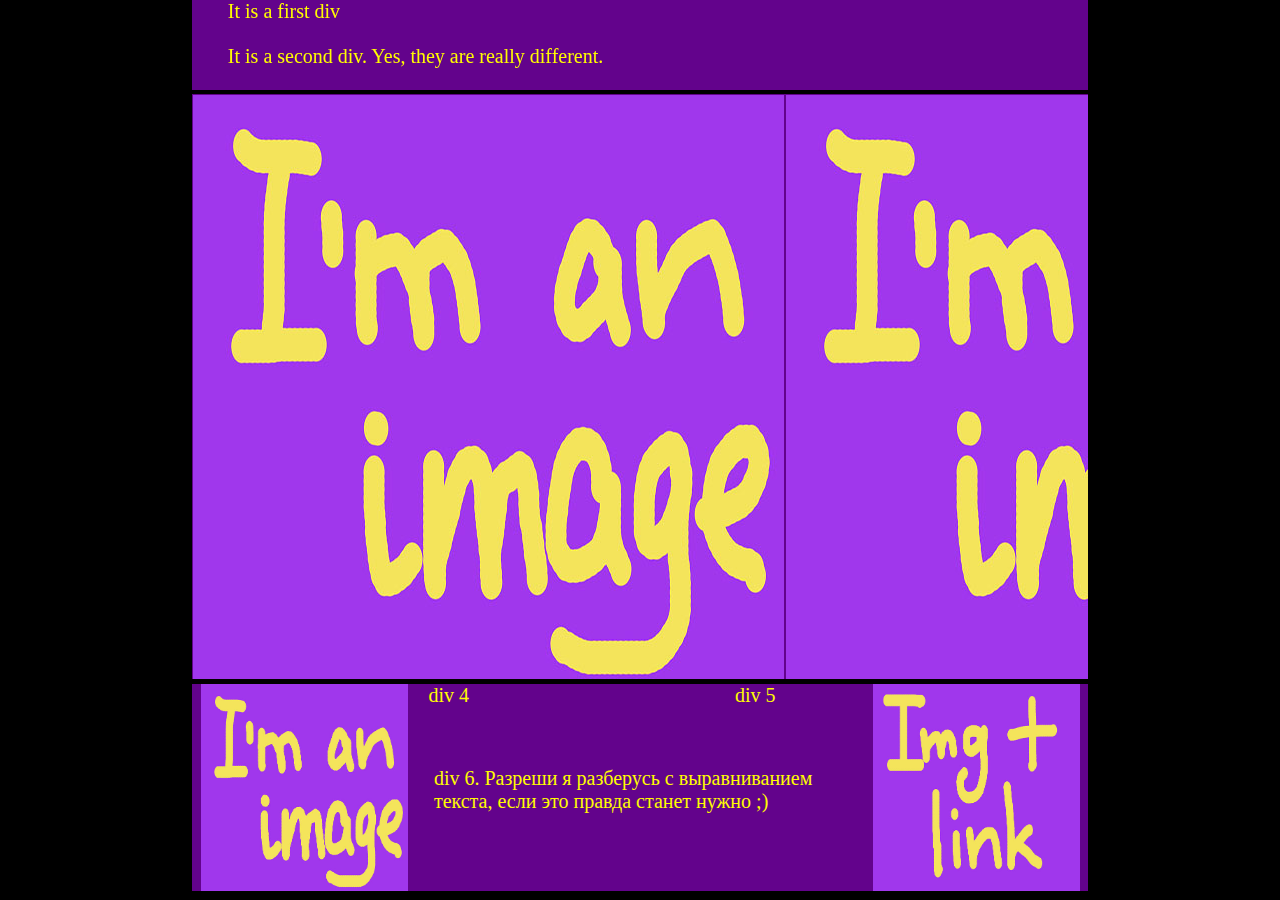
<file: New Project (Almost)/minds 0.02/Tasks/Site_Structure/main/website/game.html>
<HTML>
<HEAD>
<LINK rel="stylesheet" href="style.css">

<LINK rel="stylesheet" href="style-game.css">

<TITLE>Is it a strategy?</TITLE>
</HEAD>

<BODY>
<DIV class="left-col"></DIV>

<DIV class="center-col">

<DIV class="div1-2">
<p class="info">It is a first div</p>
</DIV>

<DIV class="div1-2">
<p class="info">It is a second div. Yes, they are really different.</p>
</DIV>

<DIV class="div8">
<TABLE>
<tr>
	<td>
	<IMG class="map" src="Images\tempImage.jpg">
	</td>
	
	<td>
	<IMG class="map" src="Images\tempImage.jpg">
	</td>
	
	<td>
	<IMG class="map" src="Images\tempImage.jpg">
	</td>
	
	<td>
	<IMG class="map" src="Images\tempImage.jpg">
	</td>

	<td>
	<IMG class="map" src="Images\tempImage.jpg">
	</td>

	<td>
	<IMG class="map" src="Images\tempImage.jpg">
	</td>

	<td>
	<IMG class="map" src="Images\tempImage.jpg">
	</td>

	<td>
	<IMG class="map" src="Images\tempImage.jpg">
	</td>

	<td>
	<IMG class="map" src="Images\tempImage.jpg">
	</td>

	<td>
	<IMG class="map" src="Images\tempImage.jpg">
	</td>	
</tr>

<tr>
	<td>
	<IMG class="map" src="Images\tempImage.jpg">
	</td>
	
	<td>
	<IMG class="map" src="Images\tempImage.jpg">
	</td>
	
	<td>
	<IMG class="map" src="Images\tempImage.jpg">
	</td>
	
	<td>
	<IMG class="map" src="Images\tempImage.jpg">
	</td>

	<td>
	<IMG class="map" src="Images\tempImage.jpg">
	</td>

	<td>
	<IMG class="map" src="Images\tempImage.jpg">
	</td>

	<td>
	<IMG class="map" src="Images\tempImage.jpg">
	</td>

	<td>
	<IMG class="map" src="Images\tempImage.jpg">
	</td>

	<td>
	<IMG class="map" src="Images\tempImage.jpg">
	</td>

	<td>
	<IMG class="map" src="Images\tempImage.jpg">
	</td>	
</tr>

<tr>
	<td>
	<IMG class="map" src="Images\tempImage.jpg">
	</td>
	
	<td>
	<IMG class="map" src="Images\tempImage.jpg">
	</td>
	
	<td>
	<IMG class="map" src="Images\tempImage.jpg">
	</td>
	
	<td>
	<IMG class="map" src="Images\tempImage.jpg">
	</td>

	<td>
	<IMG class="map" src="Images\tempImage.jpg">
	</td>

	<td>
	<IMG class="map" src="Images\tempImage.jpg">
	</td>

	<td>
	<IMG class="map" src="Images\tempImage.jpg">
	</td>

	<td>
	<IMG class="map" src="Images\tempImage.jpg">
	</td>

	<td>
	<IMG class="map" src="Images\tempImage.jpg">
	</td>

	<td>
	<IMG class="map" src="Images\tempImage.jpg">
	</td>	
</tr>

<tr>
	<td>
	<IMG class="map" src="Images\tempImage.jpg">
	</td>
	
	<td>
	<IMG class="map" src="Images\tempImage.jpg">
	</td>
	
	<td>
	<IMG class="map" src="Images\tempImage.jpg">
	</td>
	
	<td>
	<IMG class="map" src="Images\tempImage.jpg">
	</td>

	<td>
	<IMG class="map" src="Images\tempImage.jpg">
	</td>

	<td>
	<IMG class="map" src="Images\tempImage.jpg">
	</td>

	<td>
	<IMG class="map" src="Images\tempImage.jpg">
	</td>

	<td>
	<IMG class="map" src="Images\tempImage.jpg">
	</td>

	<td>
	<IMG class="map" src="Images\tempImage.jpg">
	</td>

	<td>
	<IMG class="map" src="Images\tempImage.jpg">
	</td>	
</tr>

<tr>
	<td>
	<IMG class="map" src="Images\tempImage.jpg">
	</td>
	
	<td>
	<IMG class="map" src="Images\tempImage.jpg">
	</td>
	
	<td>
	<IMG class="map" src="Images\tempImage.jpg">
	</td>
	
	<td>
	<IMG class="map" src="Images\tempImage.jpg">
	</td>

	<td>
	<IMG class="map" src="Images\tempImage.jpg">
	</td>

	<td>
	<IMG class="map" src="Images\tempImage.jpg">
	</td>

	<td>
	<IMG class="map" src="Images\tempImage.jpg">
	</td>

	<td>
	<IMG class="map" src="Images\tempImage.jpg">
	</td>

	<td>
	<IMG class="map" src="Images\tempImage.jpg">
	</td>

	<td>
	<IMG class="map" src="Images\tempImage.jpg">
	</td>	
</tr>

<tr>
	<td>
	<IMG class="map" src="Images\tempImage.jpg">
	</td>
	
	<td>
	<IMG class="map" src="Images\tempImage.jpg">
	</td>
	
	<td>
	<IMG class="map" src="Images\tempImage.jpg">
	</td>
	
	<td>
	<IMG class="map" src="Images\tempImage.jpg">
	</td>

	<td>
	<IMG class="map" src="Images\tempImage.jpg">
	</td>

	<td>
	<IMG class="map" src="Images\tempImage.jpg">
	</td>

	<td>
	<IMG class="map" src="Images\tempImage.jpg">
	</td>

	<td>
	<IMG class="map" src="Images\tempImage.jpg">
	</td>

	<td>
	<IMG class="map" src="Images\tempImage.jpg">
	</td>

	<td>
	<IMG class="map" src="Images\tempImage.jpg">
	</td>	
</tr>

<tr>
	<td>
	<IMG class="map" src="Images\tempImage.jpg">
	</td>
	
	<td>
	<IMG class="map" src="Images\tempImage.jpg">
	</td>
	
	<td>
	<IMG class="map" src="Images\tempImage.jpg">
	</td>
	
	<td>
	<IMG class="map" src="Images\tempImage.jpg">
	</td>

	<td>
	<IMG class="map" src="Images\tempImage.jpg">
	</td>

	<td>
	<IMG class="map" src="Images\tempImage.jpg">
	</td>

	<td>
	<IMG class="map" src="Images\tempImage.jpg">
	</td>

	<td>
	<IMG class="map" src="Images\tempImage.jpg">
	</td>

	<td>
	<IMG class="map" src="Images\tempImage.jpg">
	</td>

	<td>
	<IMG class="map" src="Images\tempImage.jpg">
	</td>	
</tr>

<tr>
	<td>
	<IMG class="map" src="Images\tempImage.jpg">
	</td>
	
	<td>
	<IMG class="map" src="Images\tempImage.jpg">
	</td>
	
	<td>
	<IMG class="map" src="Images\tempImage.jpg">
	</td>
	
	<td>
	<IMG class="map" src="Images\tempImage.jpg">
	</td>

	<td>
	<IMG class="map" src="Images\tempImage.jpg">
	</td>

	<td>
	<IMG class="map" src="Images\tempImage.jpg">
	</td>

	<td>
	<IMG class="map" src="Images\tempImage.jpg">
	</td>

	<td>
	<IMG class="map" src="Images\tempImage.jpg">
	</td>

	<td>
	<IMG class="map" src="Images\tempImage.jpg">
	</td>

	<td>
	<IMG class="map" src="Images\tempImage.jpg">
	</td>	
</tr>

<tr>
	<td>
	<IMG class="map" src="Images\tempImage.jpg">
	</td>
	
	<td>
	<IMG class="map" src="Images\tempImage.jpg">
	</td>
	
	<td>
	<IMG class="map" src="Images\tempImage.jpg">
	</td>
	
	<td>
	<IMG class="map" src="Images\tempImage.jpg">
	</td>

	<td>
	<IMG class="map" src="Images\tempImage.jpg">
	</td>

	<td>
	<IMG class="map" src="Images\tempImage.jpg">
	</td>

	<td>
	<IMG class="map" src="Images\tempImage.jpg">
	</td>

	<td>
	<IMG class="map" src="Images\tempImage.jpg">
	</td>

	<td>
	<IMG class="map" src="Images\tempImage.jpg">
	</td>

	<td>
	<IMG class="map" src="Images\tempImage.jpg">
	</td>	
</tr>

<tr>
	<td>
	<IMG class="map" src="Images\tempImage.jpg">
	</td>
	
	<td>
	<IMG class="map" src="Images\tempImage.jpg">
	</td>
	
	<td>
	<IMG class="map" src="Images\tempImage.jpg">
	</td>
	
	<td>
	<IMG class="map" src="Images\tempImage.jpg">
	</td>

	<td>
	<IMG class="map" src="Images\tempImage.jpg">
	</td>

	<td>
	<IMG class="map" src="Images\tempImage.jpg">
	</td>

	<td>
	<IMG class="map" src="Images\tempImage.jpg">
	</td>

	<td>
	<IMG class="map" src="Images\tempImage.jpg">
	</td>

	<td>
	<IMG class="map" src="Images\tempImage.jpg">
	</td>

	<td>
	<IMG class="map" src="Images\tempImage.jpg">
	</td>	
</tr>
</TABLE>
</DIV>

<DIV class="div-footer"><!--
 --><DIV class="div3-7">
	<IMG class="not-map" src="Images\tempImage.jpg">
	</DIV><!--

 --><DIV class="div-contains-4-5-6"><!--
	 --><DIV class="div-contains-4-5"><!--
		 --><DIV class="div4"><p class="info">div 4</p></DIV><!--
		 --><DIV class="div5"><p class="info">div 5</p></DIV><!--
	 --></DIV><!--
	 --><DIV class="div6"><p class="info">div 6. Разреши я разберусь с выравниванием текста, если это правда станет нужно ;)</p></DIV><!--
 --></DIV><!--
	
 --><DIV class="div3-7">
	<IMG class="not-map" src="Images\tempButton.jpg">
	</DIV><!--	
 --></DIV>
	
</DIV>
<DIV class="right-col"></DIV>
</BODY>
</HTML>
</file>
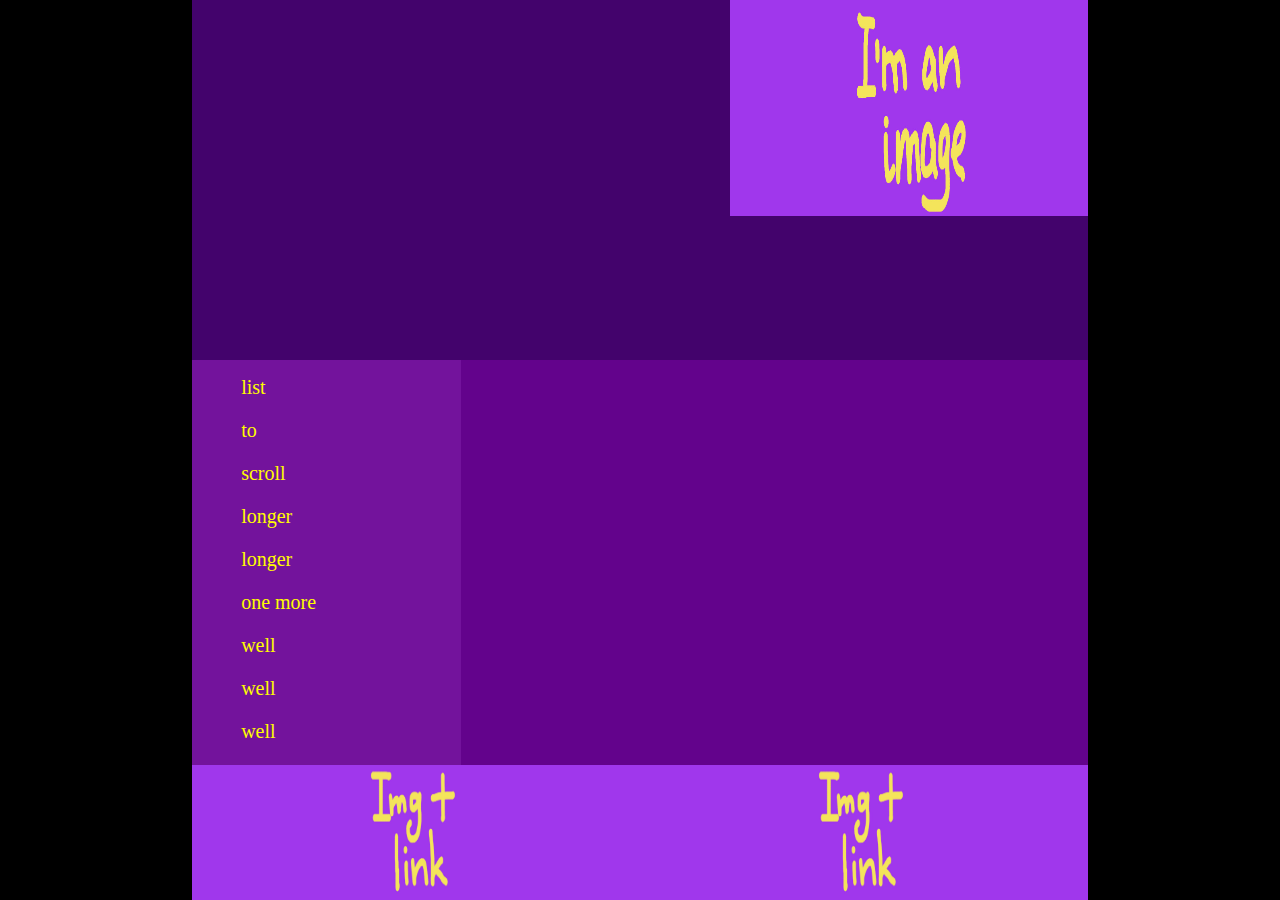
<file: New Project (Almost)/minds 0.02/Tasks/Site_Structure/main/website/item-info.html>
<HTML>
<HEAD>
<LINK rel="stylesheet" href="style.css">

<LINK rel="stylesheet" href="style-item-info.css">

<TITLE>Is it a strategy?</TITLE>
</HEAD>

<BODY>
<DIV class="left-col"></DIV>

<DIV class="center-col">

	<DIV class="div-contains-1-2-3"><!--
	 --><DIV class="div1"></DIV><!--
	 --><DIV class="div-contains-2-3"><!--
		--><DIV class="div2">
		   <IMG src="Images\tempImageLong.jpg">
		   </DIV><!--
		--><DIV class="div3"></DIV><!--
	--></DIV><!--
--></DIV><!--
--><DIV class="div-contains-4-5"><!--
	--><DIV class="div4">
	   <ul>
	   <li><p class="info">list</p></li>
	   <li><p class="info">to</p></li>
	   <li><p class="info">scroll</p></li>
	   <li><p class="info">longer</p></li>
	   <li><p class="info">longer</p></li>
	   <li><p class="info">one more</p></li>
	   <li><p class="info">well</p></li>
	   <li><p class="info">well</p></li>
	   <li><p class="info">well</p></li>
	   <li><p class="info">now OK</p></li>
	   </ul>
	   </DIV><!--
	--><DIV class="div5"></DIV><!--
--></DIV><!--
--><DIV class="div-contains-6-7"><!--
	--><DIV class="div6-7">
	   <IMG src="Images\tempButtonLong.jpg">
	   </DIV><!--
	--><DIV class="div6-7">
	   <IMG src="Images\tempButtonLong.jpg">
	   </DIV><!--
--></DIV>

</DIV>

<DIV class="right-col"></DIV>
</BODY>
</HTML>
</file>
<file: New Project (Almost)/minds 0.02/Tasks/Site_Structure/main/website/style.css>
body {
background-color:#000000;
}

.left-col {
width:15%;
float:left;
}

.center-col {
width:70%;
margin-left:15%;
margin-right:15%;
}

.right-col {
width:15%;
float:right;
}

.info {
color:#fffc00;
font-size:20px;
font-family:cursive;
margin-top:0px;
margin-left:4%;
margin-right:4%;
}

.top-button {
margin-top:15px;
margin-left:4%;
width:28%;
}

.popup{
    width:100%;
    height:100%;
    background-color: rgba(0,0,0,0.5);
    overflow:hidden;
    position:fixed;
    top:0px;
	overflow-y: scroll;
}

.popup .popup-content{
    color:#fffc00;
	font-size:20px;
	font-family:cursive;
    margin:40px;
    width:80%;
    height:45%;
    padding:10px;
    background-color: #63038c;
    border-radius:5px;
    box-shadow: 0px 0px 10px #000;
	overflow-y: scroll;
}
</file>
<file: New Project (Almost)/minds 0.02/Tasks/Site_Structure/main/website/style-game.css>
body {
margin:0;
}

.div1-2 {
height:5%;
width:100%;
background-color: #63038c;
}

.div8 {
height:65%;
width:100%;
background-color: #63038c;
margin:0.5% 0%;
overflow: auto;
}

.div-footer {
height:23%;
width:100%;
}

.div3-7 {
height:100%;
width:25%;
display:inline-block;
overflow:hidden;
background-color: #63038c;
}

.div-contains-4-5-6 {
height:100%;
width:50%;
display:inline-block;
vertical-align: top;
background-color: #63038c;	
}

.div-contains-4-5 {
height:40%;
width:100%;
vertical-align: top;
}

.div4 {
height:100%;
width:70%;
display:inline-block;
vertical-align: top;
}

.div5 {
height:100%;
width:30%;
display:inline-block;
vertical-align: top;	
}

.div6 {
height:60%;
width:100%;
display:inline-block;
vertical-align: top;	
}

td{
width:10%;
background:
}

th {
height:10%;
}

table, th, td{
border-collapse:collapse;
}

table {
min-height:100%;
margin: 0 auto;
width:auto;
table-layout: fixed;
}

.not-map {
height: 100%;
width: auto;
display: block;
margin: 0 auto;
}

.map {
height: 10%;
width: auto;
display: block;
}
</file>
<file: New Project (Almost)/minds 0.02/Tasks/Site_Structure/main/website/style-item-info.css>
body {
margin:0;
}

.div-contains-1-2-3 {
height:40%;
width:100%;
display:inline-block;
background-color: #63038c;
}

.div1 {
height:100%;
width:60%;
display:inline-block;
background-color: #43036c;
}

.div-contains-2-3 {
height:100%;
width:40%;
display:inline-block;
}

.div2 {
height:60%;
width:100%;
background-color: #63038c;
}

.div3 {
height:40%;
width:100%;
background-color: #43036c;	
}

.div-contains-4-5 {
height:45%;
width:100%;
display:inline-block;
background-color: #63038c;
}

.div4 {
height:100%;
width:30%;
display:inline-block;
background-color: #73139c;
overflow: auto;
}

.div5 {
height:100%;
width:70%;
display:inline-block;
background-color: #63038c;
}

.div-contains-6-7 {
height:15%;
width:100%;
display:inline-block;
}

.div6-7 {
height:100%;
width:50%;
display:inline-block;
overflow:hidden;
background-color: #63038c;
}

ul {
list-style-type: none;
}

img {
height: 100%;
width: 100%;
display: block;
margin: 0 auto;
}
</file>
